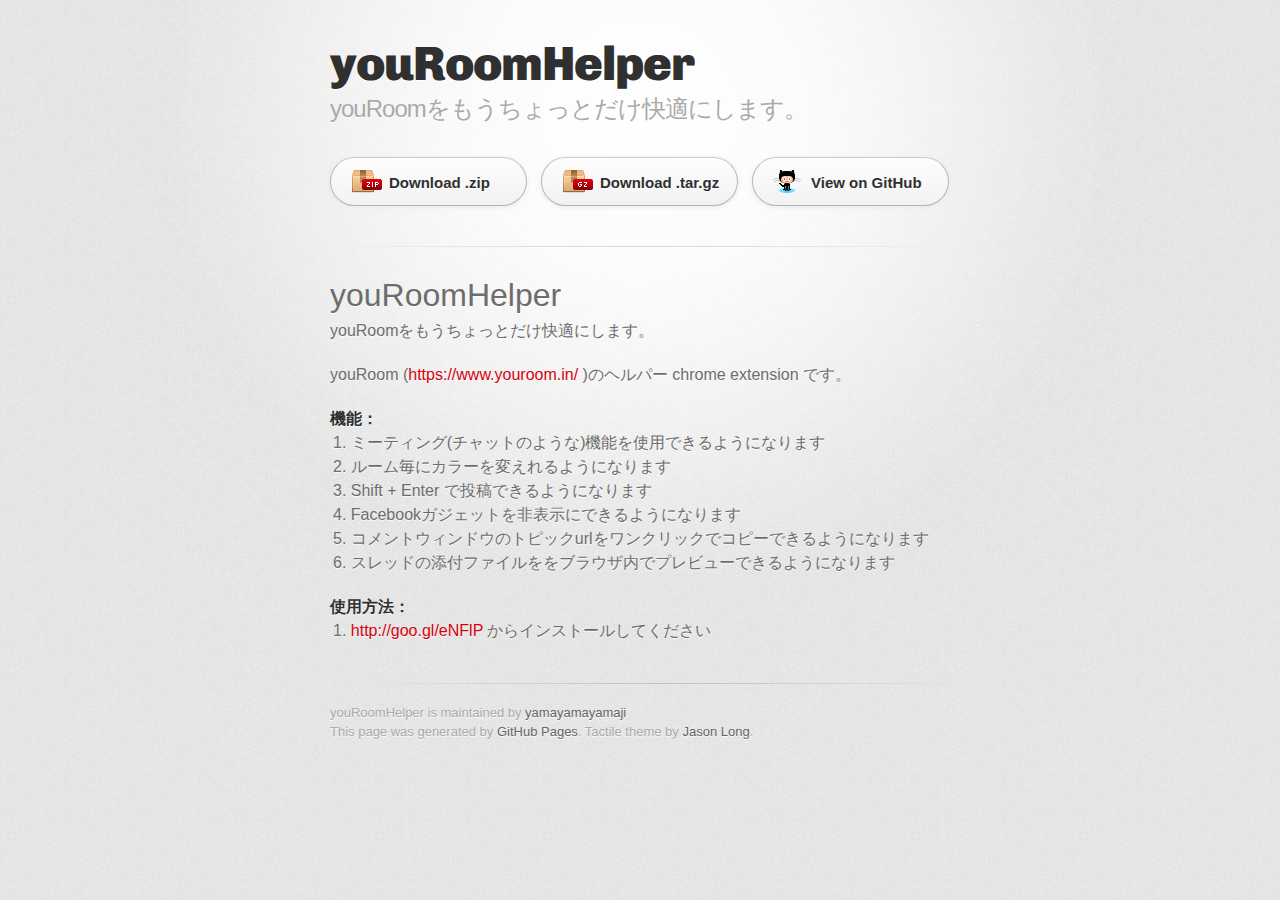
<file: index.html>
<!DOCTYPE html>
<html>
  <head>
    <meta charset='utf-8'>
    <meta http-equiv="X-UA-Compatible" content="chrome=1">
    <link href='https://fonts.googleapis.com/css?family=Chivo:900' rel='stylesheet' type='text/css'>
    <link rel="stylesheet" type="text/css" href="stylesheets/stylesheet.css" media="screen" />
    <link rel="stylesheet" type="text/css" href="stylesheets/pygment_trac.css" media="screen" />
    <link rel="stylesheet" type="text/css" href="stylesheets/print.css" media="print" />
    <!--[if lt IE 9]>
    <script src="//html5shiv.googlecode.com/svn/trunk/html5.js"></script>
    <![endif]-->
    <title>youRoomHelper by yamayamayamaji</title>
  </head>

  <body>
    <div id="container">
      <div class="inner">

        <header>
          <h1>youRoomHelper</h1>
          <h2>youRoomをもうちょっとだけ快適にします。</h2>
        </header>

        <section id="downloads" class="clearfix">
          <a href="https://github.com/yamayamayamaji/youRoomHelper/zipball/master" id="download-zip" class="button"><span>Download .zip</span></a>
          <a href="https://github.com/yamayamayamaji/youRoomHelper/tarball/master" id="download-tar-gz" class="button"><span>Download .tar.gz</span></a>
          <a href="https://github.com/yamayamayamaji/youRoomHelper" id="view-on-github" class="button"><span>View on GitHub</span></a>
        </section>

        <hr>

        <section id="main_content">
          <h1>
<a name="youroomhelper" class="anchor" href="#youroomhelper"><span class="octicon octicon-link"></span></a>youRoomHelper</h1>

<p>youRoomをもうちょっとだけ快適にします。</p>

<p>youRoom (<a href="https://www.youroom.in/">https://www.youroom.in/</a> )のヘルパー chrome extension です。  </p>

<h4>
<a name="%E6%A9%9F%E8%83%BD" class="anchor" href="#%E6%A9%9F%E8%83%BD"><span class="octicon octicon-link"></span></a>機能：</h4>

<ol>
<li>ミーティング(チャットのような)機能を使用できるようになります<br>
</li>
<li>ルーム毎にカラーを変えれるようになります<br>
</li>
<li>Shift + Enter で投稿できるようになります<br>
</li>
<li>Facebookガジェットを非表示にできるようになります<br>
</li>
<li>コメントウィンドウのトピックurlをワンクリックでコピーできるようになります<br>
</li>
<li>スレッドの添付ファイルををブラウザ内でプレビューできるようになります<br>
</li>
</ol><h4>
<a name="%E4%BD%BF%E7%94%A8%E6%96%B9%E6%B3%95" class="anchor" href="#%E4%BD%BF%E7%94%A8%E6%96%B9%E6%B3%95"><span class="octicon octicon-link"></span></a>使用方法：</h4>

<ol>
<li>
<a href="http://goo.gl/eNFlP">http://goo.gl/eNFlP</a> からインストールしてください<br>
</li>
</ol>
        </section>

        <footer>
          youRoomHelper is maintained by <a href="https://github.com/yamayamayamaji">yamayamayamaji</a><br>
          This page was generated by <a href="http://pages.github.com">GitHub Pages</a>. Tactile theme by <a href="https://twitter.com/jasonlong">Jason Long</a>.
        </footer>

                  <script type="text/javascript">
            var gaJsHost = (("https:" == document.location.protocol) ? "https://ssl." : "http://www.");
            document.write(unescape("%3Cscript src='" + gaJsHost + "google-analytics.com/ga.js' type='text/javascript'%3E%3C/script%3E"));
          </script>
          <script type="text/javascript">
            try {
              var pageTracker = _gat._getTracker("UA-31829544-1");
            pageTracker._trackPageview();
            } catch(err) {}
          </script>

      </div>
    </div>
  </body>
</html>
</file>
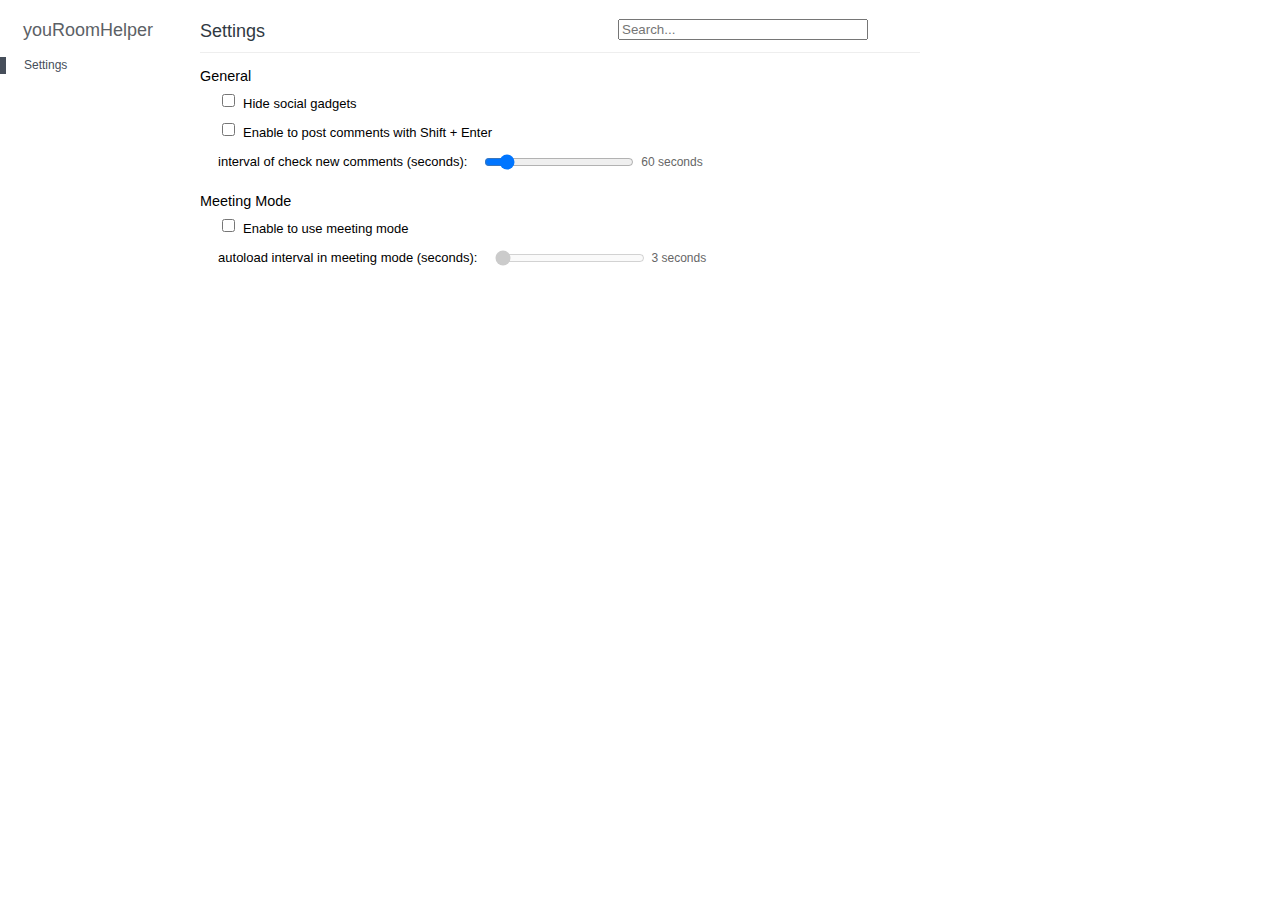
<file: youRoomHelper/fancy-settings/source/index.html>
<!--
// Fancy Settings by Frank Kohlhepp
// Copyright (c) 2011 - 2012 Frank Kohlhepp
// https://github.com/frankkohlhepp/fancy-settings
// License: LGPL v2.1
-->
<!DOCTYPE html>
<html>
    <head>
        <meta charset="utf-8">
        <title id="title"></title>

        <!-- Stylesheets -->
        <link rel="stylesheet" href="lib/default.css">

        <link rel="stylesheet" href="css/main.css">
        <link rel="stylesheet" href="css/setting.css">
        <link rel="stylesheet" href="custom.css">

        <!-- JavaScripts -->
        <script src="lib/mootools-core.js"></script>
        <script src="lib/store.js"></script>
        <script src="lib/version.js"></script>

        <script src="js/classes/tab.js"></script>
        <script src="js/classes/setting.js"></script>
        <script src="js/classes/search.js"></script>
        <script src="js/classes/fancy-settings.js"></script>
        <script src="i18n.js"></script>
        <script src="js/i18n.js"></script>
        <script src="manifest.js"></script>
        <script src="settings.js"></script>
    </head>
    <body class="no-select design-buttons">
        <div id="sidebar">
            <h1 id="name"></h1>
            <div id="tab-container">
                <div id="search-tab" class="tab"></div>
            </div>
        </div>

        <div id="content">
            <input id="search" type="search">
            <div id="search-tab-content" class="tab-content">
                <h2 id="search-label" class="tab-name"></h2>
                <div id="search-settings" class="tab-settings"></div>
            </div>
        </div>
    </body>
</html>
</file>
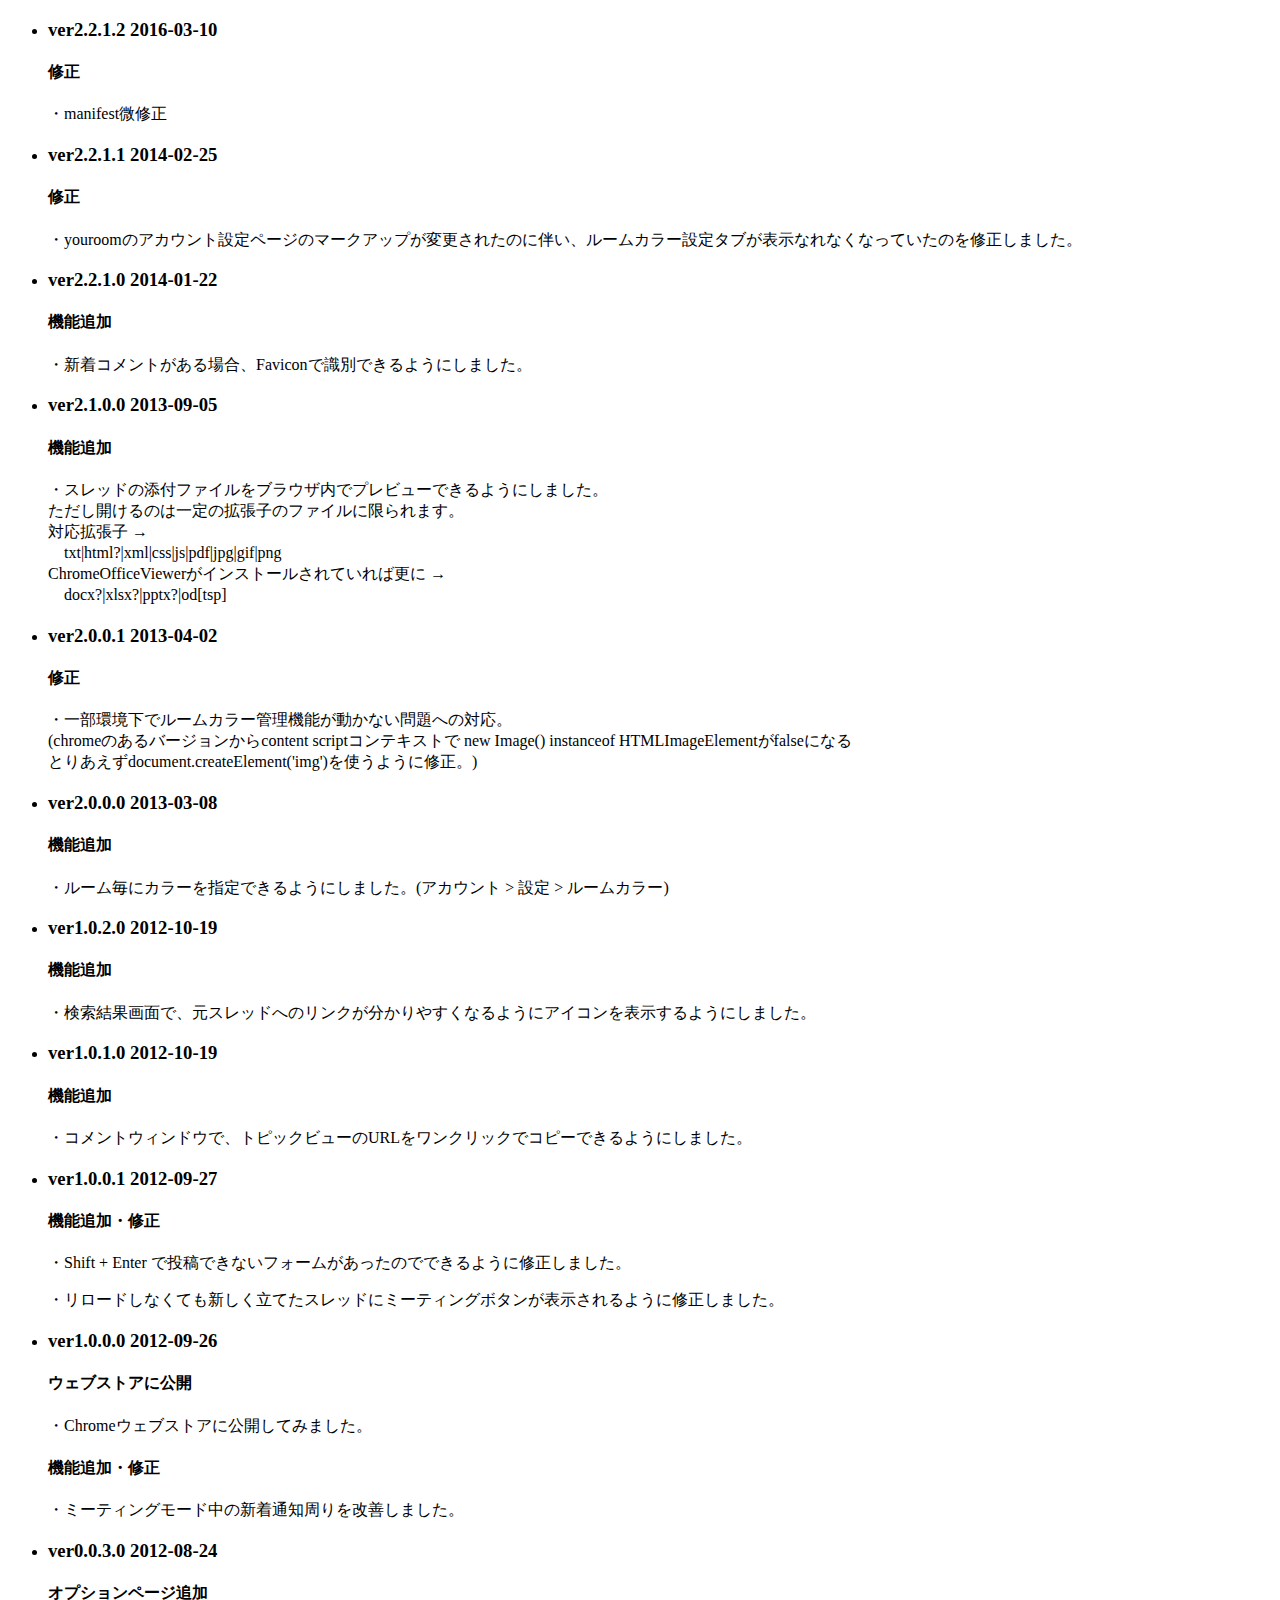
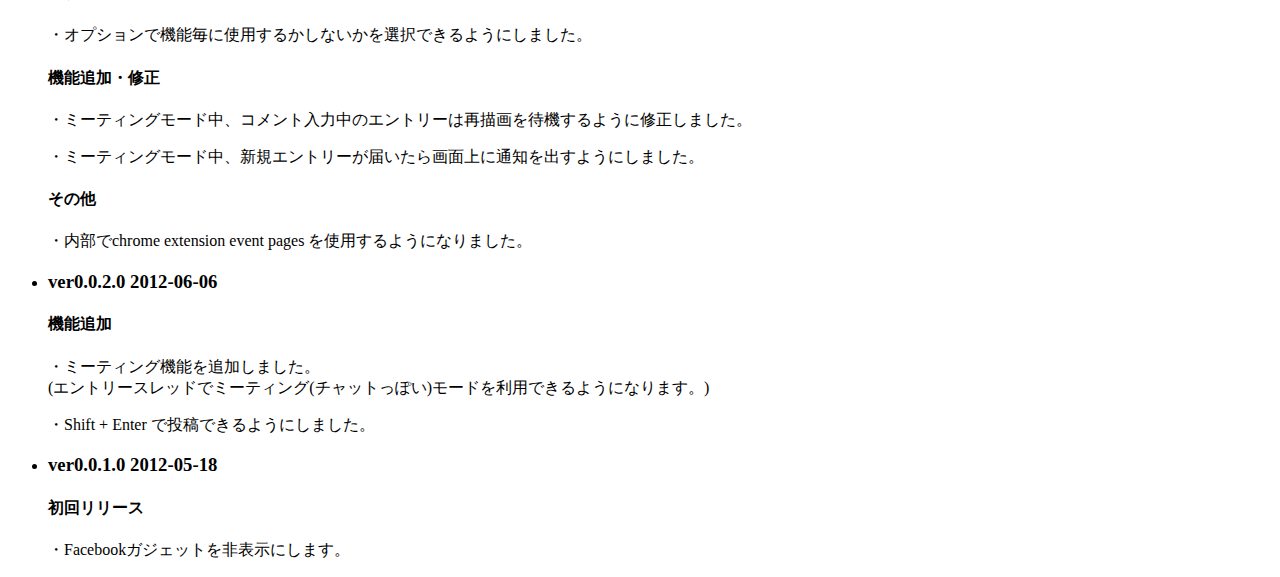
<file: youRoomHelper/release_notes.html>
<!DOCTYPE html>
<html>
<head>
<meta charset='utf-8'>
</head>
<body>
<ul>
  <li><h3>ver2.2.1.2 2016-03-10</h3>
    <h4>修正</h4>
    <p>・manifest微修正
  <li><h3>ver2.2.1.1 2014-02-25</h3>
    <h4>修正</h4>
    <p>・youroomのアカウント設定ページのマークアップが変更されたのに伴い、ルームカラー設定タブが表示なれなくなっていたのを修正しました。
  <li><h3>ver2.2.1.0 2014-01-22</h3>
    <h4>機能追加</h4>
    <p>・新着コメントがある場合、Faviconで識別できるようにしました。
  <li><h3>ver2.1.0.0 2013-09-05</h3>
    <h4>機能追加</h4>
    <p>・スレッドの添付ファイルをブラウザ内でプレビューできるようにしました。<br>
    ただし開けるのは一定の拡張子のファイルに限られます。<br>
    対応拡張子 →<br>
    　txt|html?|xml|css|js|pdf|jpg|gif|png<br>
    ChromeOfficeViewerがインストールされていれば更に →<br>
    　docx?|xlsx?|pptx?|od[tsp]
  <li><h3>ver2.0.0.1 2013-04-02</h3>
    <h4>修正</h4>
    <p>・一部環境下でルームカラー管理機能が動かない問題への対応。<br>
    (chromeのあるバージョンからcontent scriptコンテキストで new Image() instanceof HTMLImageElementがfalseになる<br>
    とりあえずdocument.createElement('img')を使うように修正。)
  <li><h3>ver2.0.0.0 2013-03-08</h3>
    <h4>機能追加</h4>
    <p>・ルーム毎にカラーを指定できるようにしました。(アカウント > 設定 > ルームカラー)
  <li><h3>ver1.0.2.0 2012-10-19</h3>
    <h4>機能追加</h4>
    <p>・検索結果画面で、元スレッドへのリンクが分かりやすくなるようにアイコンを表示するようにしました。
  <li><h3>ver1.0.1.0 2012-10-19</h3>
    <h4>機能追加</h4>
    <p>・コメントウィンドウで、トピックビューのURLをワンクリックでコピーできるようにしました。
  <li><h3>ver1.0.0.1 2012-09-27</h3>
    <h4>機能追加・修正</h4>
    <p>・Shift + Enter で投稿できないフォームがあったのでできるように修正しました。
    <p>・リロードしなくても新しく立てたスレッドにミーティングボタンが表示されるように修正しました。

  <li><h3>ver1.0.0.0 2012-09-26</h3>
    <h4>ウェブストアに公開</h4>
    <p>・Chromeウェブストアに公開してみました。
    <h4>機能追加・修正</h4>
    <p>・ミーティングモード中の新着通知周りを改善しました。

  <li><h3>ver0.0.3.0 2012-08-24</h3>
    <h4>オプションページ追加</h4>
    <p>・オプションで機能毎に使用するかしないかを選択できるようにしました。
    <h4>機能追加・修正</h4>
    <p>・ミーティングモード中、コメント入力中のエントリーは再描画を待機するように修正しました。
    <p>・ミーティングモード中、新規エントリーが届いたら画面上に通知を出すようにしました。
    <h4>その他</h4>
    <p>・内部でchrome extension event pages を使用するようになりました。

  <li><h3>ver0.0.2.0 2012-06-06</h3>
    <h4>機能追加</h4>
    <p>・ミーティング機能を追加しました。<br>
    (エントリースレッドでミーティング(チャットっぽい)モードを利用できるようになります。)
    <p>・Shift + Enter で投稿できるようにしました。

  <li><h3>ver0.0.1.0 2012-05-18</h3>
    <h4>初回リリース</h4>
    <p>・Facebookガジェットを非表示にします。
</ul>
</body>
</html>
</file>
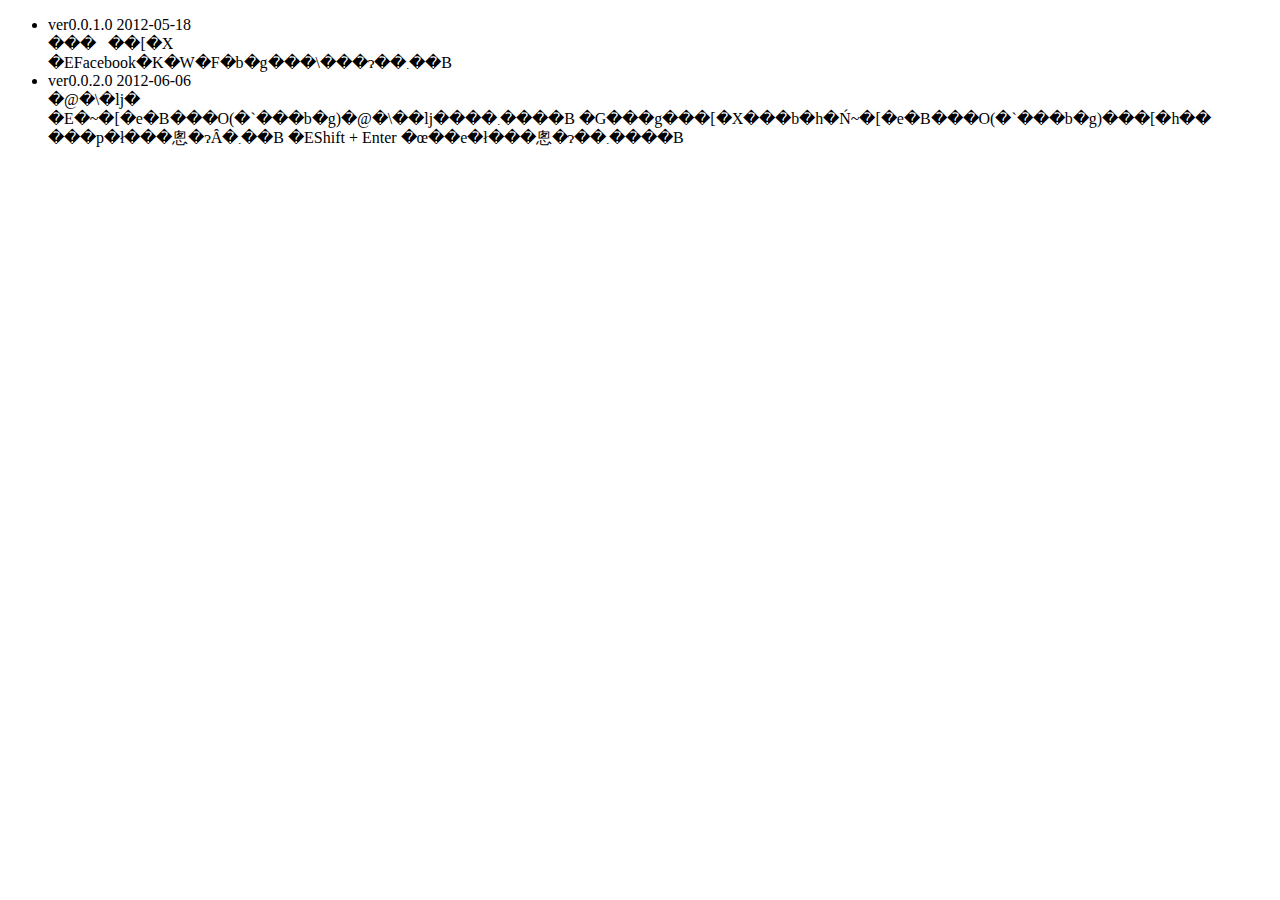
<file: youRoomHelper/updates.html>
<!DOCTYPE html>
<html>
<body>
<ul>
  <li>ver0.0.1.0 2012-05-18<br>
    ���񃊃��[�X<br>
    �EFacebook�K�W�F�b�g���\���ɂ��܂��B
  <li>ver0.0.2.0 2012-06-06<br>
    �@�\�ǉ�<br>
    �E�~�[�e�B���O(�`���b�g)�@�\��ǉ����܂����B
    �G���g���[�X���b�h�Ń~�[�e�B���O(�`���b�g)���[�h��<br>
    ���p�ł���悤�ɂȂ�܂��B
    �EShift + Enter �œ��e�ł���悤�ɂ��܂����B
</ul>
</body>
</html>
</file>
<file: stylesheets/pygment_trac.css>
.highlight  { background: #ffffff; }
.highlight .c { color: #999988; font-style: italic } /* Comment */
.highlight .err { color: #a61717; background-color: #e3d2d2 } /* Error */
.highlight .k { font-weight: bold } /* Keyword */
.highlight .o { font-weight: bold } /* Operator */
.highlight .cm { color: #999988; font-style: italic } /* Comment.Multiline */
.highlight .cp { color: #999999; font-weight: bold } /* Comment.Preproc */
.highlight .c1 { color: #999988; font-style: italic } /* Comment.Single */
.highlight .cs { color: #999999; font-weight: bold; font-style: italic } /* Comment.Special */
.highlight .gd { color: #000000; background-color: #ffdddd } /* Generic.Deleted */
.highlight .gd .x { color: #000000; background-color: #ffaaaa } /* Generic.Deleted.Specific */
.highlight .ge { font-style: italic } /* Generic.Emph */
.highlight .gr { color: #aa0000 } /* Generic.Error */
.highlight .gh { color: #999999 } /* Generic.Heading */
.highlight .gi { color: #000000; background-color: #ddffdd } /* Generic.Inserted */
.highlight .gi .x { color: #000000; background-color: #aaffaa } /* Generic.Inserted.Specific */
.highlight .go { color: #888888 } /* Generic.Output */
.highlight .gp { color: #555555 } /* Generic.Prompt */
.highlight .gs { font-weight: bold } /* Generic.Strong */
.highlight .gu { color: #800080; font-weight: bold; } /* Generic.Subheading */
.highlight .gt { color: #aa0000 } /* Generic.Traceback */
.highlight .kc { font-weight: bold } /* Keyword.Constant */
.highlight .kd { font-weight: bold } /* Keyword.Declaration */
.highlight .kn { font-weight: bold } /* Keyword.Namespace */
.highlight .kp { font-weight: bold } /* Keyword.Pseudo */
.highlight .kr { font-weight: bold } /* Keyword.Reserved */
.highlight .kt { color: #445588; font-weight: bold } /* Keyword.Type */
.highlight .m { color: #009999 } /* Literal.Number */
.highlight .s { color: #d14 } /* Literal.String */
.highlight .na { color: #008080 } /* Name.Attribute */
.highlight .nb { color: #0086B3 } /* Name.Builtin */
.highlight .nc { color: #445588; font-weight: bold } /* Name.Class */
.highlight .no { color: #008080 } /* Name.Constant */
.highlight .ni { color: #800080 } /* Name.Entity */
.highlight .ne { color: #990000; font-weight: bold } /* Name.Exception */
.highlight .nf { color: #990000; font-weight: bold } /* Name.Function */
.highlight .nn { color: #555555 } /* Name.Namespace */
.highlight .nt { color: #000080 } /* Name.Tag */
.highlight .nv { color: #008080 } /* Name.Variable */
.highlight .ow { font-weight: bold } /* Operator.Word */
.highlight .w { color: #bbbbbb } /* Text.Whitespace */
.highlight .mf { color: #009999 } /* Literal.Number.Float */
.highlight .mh { color: #009999 } /* Literal.Number.Hex */
.highlight .mi { color: #009999 } /* Literal.Number.Integer */
.highlight .mo { color: #009999 } /* Literal.Number.Oct */
.highlight .sb { color: #d14 } /* Literal.String.Backtick */
.highlight .sc { color: #d14 } /* Literal.String.Char */
.highlight .sd { color: #d14 } /* Literal.String.Doc */
.highlight .s2 { color: #d14 } /* Literal.String.Double */
.highlight .se { color: #d14 } /* Literal.String.Escape */
.highlight .sh { color: #d14 } /* Literal.String.Heredoc */
.highlight .si { color: #d14 } /* Literal.String.Interpol */
.highlight .sx { color: #d14 } /* Literal.String.Other */
.highlight .sr { color: #009926 } /* Literal.String.Regex */
.highlight .s1 { color: #d14 } /* Literal.String.Single */
.highlight .ss { color: #990073 } /* Literal.String.Symbol */
.highlight .bp { color: #999999 } /* Name.Builtin.Pseudo */
.highlight .vc { color: #008080 } /* Name.Variable.Class */
.highlight .vg { color: #008080 } /* Name.Variable.Global */
.highlight .vi { color: #008080 } /* Name.Variable.Instance */
.highlight .il { color: #009999 } /* Literal.Number.Integer.Long */

.type-csharp .highlight .k { color: #0000FF }
.type-csharp .highlight .kt { color: #0000FF }
.type-csharp .highlight .nf { color: #000000; font-weight: normal }
.type-csharp .highlight .nc { color: #2B91AF }
.type-csharp .highlight .nn { color: #000000 }
.type-csharp .highlight .s { color: #A31515 }
.type-csharp .highlight .sc { color: #A31515 }
</file>
<file: stylesheets/print.css>
html, body, div, span, applet, object, iframe,
h1, h2, h3, h4, h5, h6, p, blockquote, pre,
a, abbr, acronym, address, big, cite, code,
del, dfn, em, img, ins, kbd, q, s, samp,
small, strike, strong, sub, sup, tt, var,
b, u, i, center,
dl, dt, dd, ol, ul, li,
fieldset, form, label, legend,
table, caption, tbody, tfoot, thead, tr, th, td,
article, aside, canvas, details, embed, 
figure, figcaption, footer, header, hgroup, 
menu, nav, output, ruby, section, summary,
time, mark, audio, video {
  margin: 0;
  padding: 0;
  border: 0;
  font-size: 100%;
  font: inherit;
  vertical-align: baseline;
}
/* HTML5 display-role reset for older browsers */
article, aside, details, figcaption, figure, 
footer, header, hgroup, menu, nav, section {
  display: block;
}
body {
  line-height: 1;
}
ol, ul {
  list-style: none;
}
blockquote, q {
  quotes: none;
}
blockquote:before, blockquote:after,
q:before, q:after {
  content: '';
  content: none;
}
table {
  border-collapse: collapse;
  border-spacing: 0;
}
body {
  font-size: 13px;
  line-height: 1.5; 
  font-family: 'Helvetica Neue', Helvetica, Arial, serif;
  color: #000;
}

a {
  color: #d5000d;
  font-weight: bold;
}

header {
  padding-top: 35px;
  padding-bottom: 10px;
}

header h1 {
  font-weight: bold;
  letter-spacing: -1px;
  font-size: 48px;
  color: #303030;
  line-height: 1.2;
}

header h2 {
  letter-spacing: -1px;
  font-size: 24px;
  color: #aaa;
  font-weight: normal;
  line-height: 1.3;
}
#downloads {
  display: none;
}
#main_content {
  padding-top: 20px;
}

code, pre {
  font-family: Monaco, "Bitstream Vera Sans Mono", "Lucida Console", Terminal;
  color: #222;
  margin-bottom: 30px;
  font-size: 12px;
}

code {
  padding: 0 3px;
}

pre {
  border: solid 1px #ddd;
  padding: 20px;
  overflow: auto;
}
pre code {
  padding: 0;
}

ul, ol, dl {
  margin-bottom: 20px;
}


/* COMMON STYLES */

table {
  width: 100%;
  border: 1px solid #ebebeb;
}

th {
  font-weight: 500;
}

td {
  border: 1px solid #ebebeb;
  text-align: center; 
  font-weight: 300;
}

form {
  background: #f2f2f2;
  padding: 20px;
  
}


/* GENERAL ELEMENT TYPE STYLES */

h1 {
  font-size: 2.8em;
} 

h2 {
  font-size: 22px;
  font-weight: bold;
  color: #303030;
  margin-bottom: 8px;
} 

h3 {
  color: #d5000d;
  font-size: 18px;
  font-weight: bold;
  margin-bottom: 8px;
} 
 
h4 {
  font-size: 16px;
  color: #303030;
  font-weight: bold;
} 

h5 {
  font-size: 1em;
  color: #303030;
} 

h6 {
  font-size: .8em;
  color: #303030;
} 

p {
  font-weight: 300;
  margin-bottom: 20px;
}
 
a {
  text-decoration: none;
}

p a {
  font-weight: 400;
}

blockquote {
  font-size: 1.6em;
  border-left: 10px solid #e9e9e9;
  margin-bottom: 20px;
  padding: 0 0 0 30px;
}

ul li {
  list-style: disc inside;
  padding-left: 20px;
}

ol li {
  list-style: decimal inside;
  padding-left: 3px;
}

dl dd {
  font-style: italic;
  font-weight: 100;
}

footer {
  margin-top: 40px;
  padding-top: 20px;
  padding-bottom: 30px;
  font-size: 13px;
  color: #aaa;
}

footer a {
  color: #666;
}

/* MISC */
.clearfix:after {
  clear: both;
  content: '.';
  display: block;
  visibility: hidden;
  height: 0;
}

.clearfix {display: inline-block;}
* html .clearfix {height: 1%;}
.clearfix {display: block;}
</file>
<file: youRoomHelper/fancy-settings/source/lib/default.css>
/*
// default.css by Frank Kohlhepp
// Copyright (c) 2007 - 2011 blueprintcss.org
// Copyright (c) 2011 - 2012 Frank Kohlhepp
// https://github.com/frankkohlhepp/default-css
// License: MIT-license
*/
*{-webkit-box-sizing:border-box;-moz-box-sizing:border-box;-o-box-sizing:border-box;-ms-box-sizing:border-box;box-sizing:border-box;word-wrap:break-word;word-break:break-word}html{margin:0;padding:0;border:0}body,div,span,object,iframe,h1,h2,h3,h4,h5,h6,p,blockquote,pre,a,abbr,acronym,address,code,del,dfn,em,img,q,dl,dt,dd,ol,ul,li,fieldset,form,label,legend,table,caption,tbody,tfoot,thead,tr,th,td,article,aside,dialog,figure,footer,header,hgroup,nav,section{margin:0;padding:0;border:0;font-size:100%;font:inherit;vertical-align:baseline}article,aside,details,figcaption,figure,dialog,footer,header,hgroup,menu,nav,section{display:block}body{background:#fff;line-height:1.5}table{border-collapse:separate;border-spacing:0}caption,th,td{text-align:left;font-weight:normal;float:none!important}table,th,td{vertical-align:middle}blockquote:before,blockquote:after,q:before,q:after{content:""}blockquote,q{quotes:"" ""}img{-ms-interpolation-mode:bicubic}a img{border:0}:focus{outline:0}html{font-size:100.01%}body{background:#fff;font-family:"Helvetica Neue",Arial,Helvetica,sans-serif;font-size:75%;color:#222}h1,h2,h3,h4,h5,h6{font-weight:normal;color:#111}h1{margin-bottom:.5em;font-size:3em;line-height:1}h2{margin-bottom:.75em;font-size:2em}h3{margin-bottom:1em;font-size:1.5em;line-height:1}h4{margin-bottom:1.25em;font-size:1.2em;line-height:1.25}h5{margin-bottom:1.5em;font-size:1em;font-weight:bold}h6{font-size:1em;font-weight:bold}h1 img,h2 img,h3 img,h4 img,h5 img,h6 img{margin:0}p{margin:0 0 1.5em}.left{float:left!important}p .left{margin:1.5em 1.5em 1.5em 0;padding:0}.right{float:right!important}p .right{margin:1.5em 0 1.5em 1.5em;padding:0}a{text-decoration:none;color:#3264c8}a:hover,a:focus,a:active{text-decoration:underline}blockquote{margin:1.5em;font-style:italic;color:#666}strong,dfn{font-weight:bold}em,dfn{font-style:italic}sup,sub{line-height:0}abbr,acronym{border-bottom:1px dotted #666}address{margin:0 0 1.5em;font-style:italic}del{color:#666}pre{white-space:pre}code,tt,pre.art{font:1em "Andale Mono","Lucida Console",monospace;line-height:1.5}li ul,li ol{margin:0}ul,ol{margin:0 1.5em 1.5em 0;padding-left:1.5em}ul{list-style-type:disc}ol{list-style-type:decimal}dl{margin:0 0 1.5em 0}dl dt{font-weight:bold}dd{margin-left:1.5em}table{margin-bottom:1.4em}th{font-weight:bold}th,td,caption{padding:4px 10px 4px 5px}.small{margin-bottom:1.875em;font-size:.8em;line-height:1.875em}.large{margin-bottom:1.25em;font-size:1.2em;line-height:2.5em}.show{display:block!important}.show-inline{display:inline-block!important}.hide{display:none}.quiet{color:#666}.loud{color:#000}.highlight{background:#ff0}.added{background:#060;color:#fff}.removed{background:#900;color:#fff}.first{margin-left:0;padding-left:0}.last{margin-right:0;padding-right:0}.top{margin-top:0;padding-top:0}.bottom{margin-bottom:0;padding-bottom:0}.no-select{cursor:default}.select{cursor:auto}fieldset{margin:0 0 1.5em 0;padding:0 1.4em 1.4em 1.4em;border:1px solid #ccc}legend{margin-top:-0.2em;margin-bottom:1em;font-size:1.2em;font-weight:bold}fieldset,#IE8#HACK{padding-top:1.4em}legend,#IE8#HACK{margin-top:0;margin-bottom:0}input[type=color],input[type=date],input[type=datetime],input[type=datetime-local],input[type=email],input[type=month],input[type=number],input[type=password],input[type=tel],input[type=text],input[type=time],input[type=url],input[type=week],textarea{background:#fff;border:1px solid #bebebe;width:200px;margin:.5em 0;padding:4px;color:#000;-webkit-transition:none .25s ease;-moz-transition:none .25s ease;-o-transition:none .25s ease;-ms-transition:none .25s ease;transition:none .25s ease;-webkit-transition-property:border-color,box-shadow;-moz-transition-property:border-color,box-shadow;-o-transition-property:border-color,box-shadow;-ms-transition-property:border-color,box-shadow;transition-property:border-color,box-shadow}textarea{width:400px;height:130px;padding:5px;overflow:auto}input[type=color]:focus,input[type=date]:focus,input[type=datetime]:focus,input[type=datetime-local]:focus,input[type=email]:focus,input[type=month]:focus,input[type=number]:focus,input[type=password]:focus,input[type=tel]:focus,input[type=text]:focus,input[type=time]:focus,input[type=url]:focus,input[type=week]:focus,textarea:focus{border-color:#a0a0a0!important;box-shadow:0 0 3px rgba(0,0,0,0.6)!important}input[type=color][disabled],input[type=date][disabled],input[type=datetime][disabled],input[type=datetime-local][disabled],input[type=email][disabled],input[type=month][disabled],input[type=number][disabled],input[type=password][disabled],input[type=tel][disabled],input[type=text][disabled],input[type=time][disabled],input[type=url][disabled],input[type=week][disabled],textarea[disabled]{background-color:#f0f0f0!important;border-color:#c8c8c8!important;color:#646464!important}form.inline{line-height:3}form.inline p{margin-bottom:0}input.error,input.alert,input.notice,input.success,input.info,textarea.error,textarea.alert,textarea.notice,textarea.success,textarea.info{margin:.5em 0!important;padding:4px!important;border-width:1px!important}textarea.error,textarea.alert,textarea.notice,textarea.success,textarea.info{padding:5px!important}.error,.alert,.notice,.success,.info{margin-bottom:1em;padding:.8em;border:2px solid #ddd}.error,.alert{background:#fbe3e4!important;border-color:#fbc2c4!important;color:#8a1f11!important}.notice{background:#fff6bf!important;border-color:#ffd324!important;color:#514721!important}.success{background:#e6efc2!important;border-color:#c6d880!important;color:#264409!important}.info{background:#d5edf8!important;border-color:#92cae4!important;color:#205791!important}.error a,.alert a{color:#8a1f11!important}.notice a{color:#514721!important}.success a{color:#264409!important}.info a{color:#205791!important}.container{width:950px;margin:0 auto}.showgrid{background:url([data-uri])}.column,.span-1,.span-2,.span-3,.span-4,.span-5,.span-6,.span-7,.span-8,.span-9,.span-10,.span-11,.span-12,.span-13,.span-14,.span-15,.span-16,.span-17,.span-18,.span-19,.span-20,.span-21,.span-22,.span-23,.span-24{margin-right:10px;float:left}.last{margin-right:0}.span-1{width:30px}.span-2{width:70px}.span-3{width:110px}.span-4{width:150px}.span-5{width:190px}.span-6{width:230px}.span-7{width:270px}.span-8{width:310px}.span-9{width:350px}.span-10{width:390px}.span-11{width:430px}.span-12{width:470px}.span-13{width:510px}.span-14{width:550px}.span-15{width:590px}.span-16{width:630px}.span-17{width:670px}.span-18{width:710px}.span-19{width:750px}.span-20{width:790px}.span-21{width:830px}.span-22{width:870px}.span-23{width:910px}.span-24{width:950px;margin-right:0}input.span-1,textarea.span-1,input.span-2,textarea.span-2,input.span-3,textarea.span-3,input.span-4,textarea.span-4,input.span-5,textarea.span-5,input.span-6,textarea.span-6,input.span-7,textarea.span-7,input.span-8,textarea.span-8,input.span-9,textarea.span-9,input.span-10,textarea.span-10,input.span-11,textarea.span-11,input.span-12,textarea.span-12,input.span-13,textarea.span-13,input.span-14,textarea.span-14,input.span-15,textarea.span-15,input.span-16,textarea.span-16,input.span-17,textarea.span-17,input.span-18,textarea.span-18,input.span-19,textarea.span-19,input.span-20,textarea.span-20,input.span-21,textarea.span-21,input.span-22,textarea.span-22,input.span-23,textarea.span-23,input.span-24,textarea.span-24{padding-left:5px;padding-right:5px;border-left-width:1px;border-right-width:1px}input.span-1,textarea.span-1{width:18px}input.span-2,textarea.span-2{width:58px}input.span-3,textarea.span-3{width:98px}input.span-4,textarea.span-4{width:138px}input.span-5,textarea.span-5{width:178px}input.span-6,textarea.span-6{width:218px}input.span-7,textarea.span-7{width:258px}input.span-8,textarea.span-8{width:298px}input.span-9,textarea.span-9{width:338px}input.span-10,textarea.span-10{width:378px}input.span-11,textarea.span-11{width:418px}input.span-12,textarea.span-12{width:458px}input.span-13,textarea.span-13{width:498px}input.span-14,textarea.span-14{width:538px}input.span-15,textarea.span-15{width:578px}input.span-16,textarea.span-16{width:618px}input.span-17,textarea.span-17{width:658px}input.span-18,textarea.span-18{width:698px}input.span-19,textarea.span-19{width:738px}input.span-20,textarea.span-20{width:778px}input.span-21,textarea.span-21{width:818px}input.span-22,textarea.span-22{width:858px}input.span-23,textarea.span-23{width:898px}input.span-24,textarea.span-24{width:938px}.append-1{padding-right:40px}.append-2{padding-right:80px}.append-3{padding-right:120px}.append-4{padding-right:160px}.append-5{padding-right:200px}.append-6{padding-right:240px}.append-7{padding-right:280px}.append-8{padding-right:320px}.append-9{padding-right:360px}.append-10{padding-right:400px}.append-11{padding-right:440px}.append-12{padding-right:480px}.append-13{padding-right:520px}.append-14{padding-right:560px}.append-15{padding-right:600px}.append-16{padding-right:640px}.append-17{padding-right:680px}.append-18{padding-right:720px}.append-19{padding-right:760px}.append-20{padding-right:800px}.append-21{padding-right:840px}.append-22{padding-right:880px}.append-23{padding-right:920px}.prepend-1{padding-left:40px}.prepend-2{padding-left:80px}.prepend-3{padding-left:120px}.prepend-4{padding-left:160px}.prepend-5{padding-left:200px}.prepend-6{padding-left:240px}.prepend-7{padding-left:280px}.prepend-8{padding-left:320px}.prepend-9{padding-left:360px}.prepend-10{padding-left:400px}.prepend-11{padding-left:440px}.prepend-12{padding-left:480px}.prepend-13{padding-left:520px}.prepend-14{padding-left:560px}.prepend-15{padding-left:600px}.prepend-16{padding-left:640px}.prepend-17{padding-left:680px}.prepend-18{padding-left:720px}.prepend-19{padding-left:760px}.prepend-20{padding-left:800px}.prepend-21{padding-left:840px}.prepend-22{padding-left:880px}.prepend-23{padding-left:920px}.border{margin-right:5px;padding-right:4px;border-right:1px solid #ddd}.colborder{margin-right:25px;padding-right:24px;border-right:1px solid #ddd}.pull-1{margin-left:-40px}.pull-2{margin-left:-80px}.pull-3{margin-left:-120px}.pull-4{margin-left:-160px}.pull-5{margin-left:-200px}.pull-6{margin-left:-240px}.pull-7{margin-left:-280px}.pull-8{margin-left:-320px}.pull-9{margin-left:-360px}.pull-10{margin-left:-400px}.pull-11{margin-left:-440px}.pull-12{margin-left:-480px}.pull-13{margin-left:-520px}.pull-14{margin-left:-560px}.pull-15{margin-left:-600px}.pull-16{margin-left:-640px}.pull-17{margin-left:-680px}.pull-18{margin-left:-720px}.pull-19{margin-left:-760px}.pull-20{margin-left:-800px}.pull-21{margin-left:-840px}.pull-22{margin-left:-880px}.pull-23{margin-left:-920px}.pull-24{margin-left:-960px}.pull-1,.pull-2,.pull-3,.pull-4,.pull-5,.pull-6,.pull-7,.pull-8,.pull-9,.pull-10,.pull-11,.pull-12,.pull-13,.pull-14,.pull-15,.pull-16,.pull-17,.pull-18,.pull-19,.pull-20,.pull-21,.pull-22,.pull-23,.pull-24{float:left;position:relative}.push-1{margin:0 -40px 1.5em 40px}.push-2{margin:0 -80px 1.5em 80px}.push-3{margin:0 -120px 1.5em 120px}.push-4{margin:0 -160px 1.5em 160px}.push-5{margin:0 -200px 1.5em 200px}.push-6{margin:0 -240px 1.5em 240px}.push-7{margin:0 -280px 1.5em 280px}.push-8{margin:0 -320px 1.5em 320px}.push-9{margin:0 -360px 1.5em 360px}.push-10{margin:0 -400px 1.5em 400px}.push-11{margin:0 -440px 1.5em 440px}.push-12{margin:0 -480px 1.5em 480px}.push-13{margin:0 -520px 1.5em 520px}.push-14{margin:0 -560px 1.5em 560px}.push-15{margin:0 -600px 1.5em 600px}.push-16{margin:0 -640px 1.5em 640px}.push-17{margin:0 -680px 1.5em 680px}.push-18{margin:0 -720px 1.5em 720px}.push-19{margin:0 -760px 1.5em 760px}.push-20{margin:0 -800px 1.5em 800px}.push-21{margin:0 -840px 1.5em 840px}.push-22{margin:0 -880px 1.5em 880px}.push-23{margin:0 -920px 1.5em 920px}.push-24{margin:0 -960px 1.5em 960px}.push-1,.push-2,.push-3,.push-4,.push-5,.push-6,.push-7,.push-8,.push-9,.push-10,.push-11,.push-12,.push-13,.push-14,.push-15,.push-16,.push-17,.push-18,.push-19,.push-20,.push-21,.push-22,.push-23,.push-24{float:left;position:relative}div.prepend-top,.prepend-top{margin-top:1.5em}div.append-bottom,.append-bottom{margin-bottom:1.5em}.box{background:#e5ecf9;margin-bottom:1.5em;padding:1.5em}hr{background:#ddd;margin:0 0 17px;border:0;width:100%;height:1px;color:#ddd;float:none;clear:both}hr.space{background:#fff;color:#fff;visibility:hidden}.clearfix:after,.container:after{height:0;clear:both;content:"\0020";display:block;visibility:hidden;overflow:hidden}.clearfix,.container{display:block}.clear{clear:both}.fancy{text-shadow:#fff 0 1px 0}.fancy-black{text-shadow:#000 0 1px 0}.fancy-top{text-shadow:#fff 0 -1px 0}.fancy-top-black{text-shadow:#000 0 -1px 0}.thin{font-family:"Helvetica Neue",Helvetica,Arial;font-weight:100}.button,button.design-buttons,.design-buttons button,input[type=button].design-buttons,.design-buttons input[type=button],input[type=reset].design-buttons,.design-buttons input[type=reset],input[type=submit].design-buttons,.design-buttons input[type=submit]{background-color:#f5f5f5;background-image:-webkit-gradient(linear,left top,left bottom,color-stop(0%,#fafafa),color-stop(100%,#d7d7d7));background-image:-webkit-linear-gradient(top,#fafafa 0,#d7d7d7 100%);background-image:-moz-linear-gradient(top,#fafafa 0,#d7d7d7 100%);background-image:-o-linear-gradient(top,#fafafa 0,#d7d7d7 100%);background-image:-ms-linear-gradient(top,#fafafa 0,#d7d7d7 100%);filter:progid:DXImageTransform.Microsoft.gradient(startColorstr = "#fafafa",endColorstr = "#d7d7d7",GradientType = 0);background-image:linear-gradient(top,#fafafa 0,#d7d7d7 100%);padding:2px 10px;border:1px solid #b9b9b9;border-radius:3px;text-shadow:#fafafa 0 1px 0;font-family:Arial;font-size:12px;font-weight:bold;color:#505050;line-height:17px;display:inline-block;box-shadow:0 1px 3px rgba(0,0,0,0.1);cursor:pointer;-webkit-user-select:none;-moz-user-select:none;-o-user-select:none;-ms-user-select:none;user-select:none}.button:active,button:active.design-buttons,.design-buttons button:active,input[type=button]:active.design-buttons,.design-buttons input[type=button]:active,input[type=reset]:active.design-buttons,.design-buttons input[type=reset]:active,input[type=submit]:active.design-buttons,.design-buttons input[type=submit]:active{border-color:#aaa;text-shadow:#f5f5f5 0 1px 0;color:#414141;box-shadow:inset 0 1px 3px rgba(0,0,0,0.2)}.button[disabled],button[disabled].design-buttons,.design-buttons button[disabled],input[type=button][disabled].design-buttons,.design-buttons input[type=button][disabled],input[type=reset][disabled].design-buttons,.design-buttons input[type=reset][disabled],input[type=submit][disabled].design-buttons,.design-buttons input[type=submit][disabled]{background-color:#fff;background-image:-webkit-gradient(linear,left top,left bottom,color-stop(0%,#e6e6e6),color-stop(100%,#c3c3c3));background-image:-webkit-linear-gradient(top,#e6e6e6 0,#c3c3c3 100%);background-image:-moz-linear-gradient(top,#e6e6e6 0,#c3c3c3 100%);background-image:-o-linear-gradient(top,#e6e6e6 0,#c3c3c3 100%);background-image:-ms-linear-gradient(top,#e6e6e6 0,#c3c3c3 100%);filter:progid:DXImageTransform.Microsoft.gradient(startColorstr = "#e6e6e6",endColorstr = "#c3c3c3",GradientType = 0);background-image:linear-gradient(top,#e6e6e6 0,#c3c3c3 100%);border-color:#bebebe;text-shadow:#e6e6e6 0 1px 0;color:#828282;box-shadow:0 1px 3px rgba(0,0,0,0.1);cursor:default}a.button:hover,a.button:focus,a.button:active{text-decoration:none}table.zebra-table,.zebra-tables table{background-color:#fff;border-radius:2px;color:#222}table.zebra-table>thead>tr>th,table.zebra-table>tfoot>tr>th,.zebra-tables thead>tr>th,.zebra-tables tfoot>tr>th{background-color:#bebebe;text-shadow:#dcdcdc 0 1px 0;font-family:Arial;font-size:13px;font-weight:bold;color:#323232}table.zebra-table>thead>tr>th:first-child,.zebra-tables thead>tr>th:first-child{border-top-left-radius:2px}table.zebra-table>thead>tr>th:last-child,.zebra-tables thead>tr>th:last-child{border-top-right-radius:2px}table.zebra-table>tfoot>tr>th:first-child,.zebra-tables tfoot>tr>th:first-child{border-bottom-left-radius:2px}table.zebra-table>tfoot>tr>th:last-child,.zebra-tables tfoot>tr>th:last-child{border-bottom-right-radius:2px}table.zebra-table>tbody>tr:nth-child(even)>td,table.zebra-table>tbody>tr.even>td,.zebra-tables tbody>tr:nth-child(even)>td,.zebra-tables tbody>tr.even>td{background-color:#e6e6e6}table.zebra-table>caption,.zebra-tables caption{background-color:#aaa;text-shadow:#d2d2d2 0 1px 0;font-family:Arial;font-size:13px;font-weight:bold;color:#282828}table.highlights>tbody>tr>td,table.highlights>tbody>tr>td a,.table-highlights tbody>tr>td,.table-highlights tbody>tr>td a{-webkit-transition:none .1s ease;-moz-transition:none .1s ease;-o-transition:none .1s ease;-ms-transition:none .1s ease;transition:none .1s ease;-webkit-transition-property:background-color,color,text-decoration;-moz-transition-property:background-color,color,text-decoration;-o-transition-property:background-color,color,text-decoration;-ms-transition-property:background-color,color,text-decoration;transition-property:background-color,color,text-decoration}table.highlights>tbody>tr:hover>td,.table-highlights tbody>tr:hover>td{background-color:#ff6464!important;color:#fff}table.highlights>tbody>tr:hover>td a,.table-highlights tbody>tr:hover>td a{text-decoration:underline;color:#fff}
</file>
<file: youRoomHelper/fancy-settings/source/css/main.css>
/*
// Fancy Settings by Frank Kohlhepp
// Copyright (c) 2011 - 2012 Frank Kohlhepp
// https://github.com/frankkohlhepp/fancy-settings
// License: LGPL v2.1
*/
html, body {
    height: 100%;
}

body {
    font-family: "Lucida Grande", sans-serif;
    line-height: 1.8;
    color: black;
}

#sidebar {
    float: left;
    height: 100%;
    overflow-y: auto;
    overflow-x: hidden;
}

#name {
    margin: 21px 27px 12px 23px;
    font-size: 1.5em;
    color: #5c6166;
    -webkit-transition: margin-bottom 0.1s ease;
    -moz-transition: margin-bottom 0.1s ease;
    -o-transition: margin-bottom 0.1s ease;
    -ms-transition: margin-bottom 0.1s ease;
    transition: margin-bottom 0.1s ease;
}

html.searching #name {
    margin-bottom: 18px;
}

#tab-container {
    margin-bottom: 20px;
}

#tab-container .tab {
    margin: 5px 0;
    padding: 0 27px 0 24px;
    line-height: 17px;
    color: #999999;
    cursor: pointer;
}

#tab-container .tab:hover,
html.searching #tab-container .tab.active:hover {
    color: #777777;
}

html.searching #search-tab,
html.searching #search-tab:hover {
    color: #464e5a;
}

#tab-container .tab.active, html.searching #search-tab {
    border-left: 6px solid #464e5A;
    padding-left: 18px;
    color: #464e5a;
}

html.searching #tab-container .tab.active {
    border-left: none;
    padding-left: 24px;
    color: #999999;
}

#content {
    position: relative;
    width: 740px;
    height: 100%;
    padding: 20px;
    padding-top: 0;
    overflow-y: auto;
    overflow-x: hidden;
}

.tab-content {
    display: none;
}

html.searching .tab-content {
    display: none !important;
}

#search-tab {
    height: 1px;
    overflow: hidden;
    -webkit-transition: height 0.1s ease;
    -moz-transition: height 0.1s ease;
    -o-transition: height 0.1s ease;
    -ms-transition: height 0.1s ease;
    transition: height 0.1s ease;
}

html.searching #search-tab {
    height: 17px;
}

#search {
    position: fixed;
    width: 250px;
    top: 19px;
    left: 618px;
    z-index: 2;
}

html.searching #search-tab-content {
    display: block !important;
}

html.measuring .tab-content, html.measuring #search-tab-content {
    display: block !important;
    overflow: hidden;
    opacity: 0;
}
</file>
<file: youRoomHelper/fancy-settings/source/css/setting.css>
/*
// Fancy Settings by Frank Kohlhepp
// Copyright (c) 2011 - 2012 Frank Kohlhepp
// https://github.com/frankkohlhepp/fancy-settings
// License: LGPL v2.1
*/
.tab-name {
    position: fixed;
    background-color: #ffffff;
    border-bottom: 1px solid #eeeeee;
    width: 720px;
    top: 0;
    padding-top: 15px;
    padding-bottom: 5px;
    font-size: 1.5em;
    color: #303942;
    z-index: 1;
}

.tab-settings {
    margin-top: 64px;
}

.setting.group {
    margin-top: 15px;
}

.setting.group-name {
    font-size: 1.2em;
    vertical-align: top;
}

.setting.group-content {
    margin-top: 1px;
    margin-left: 18px;
}

.setting.bundle {
    max-width: 600px;
    margin-bottom: 5px;
}

.setting.bundle.list-box {
    margin-bottom: 10px;
}

.setting.label.radio-buttons + .setting.container.radio-buttons {
    margin-top: 3px;
}

.setting.label, .setting.element-label {
    margin-right: 15px;
    font-size: 13px;
    font-weight: normal;
}

.setting.label.checkbox, .setting.element-label {
    margin-left: 5px;
    margin-right: 0;
}

.setting.label.checkbox {
    position: relative;
    top: 1px;
}

.setting.element.slider {
    position: relative;
    width: 150px;
    top: 4px;
}

.setting.element.list-box {
    display: block;
    height: 100px;
    width: 100%;
}

.setting.display.slider {
    margin-left: 5px;
    color: #666666;
}

#nothing-found {
    display: none;
    margin-top: 10px;
    font-size: 18px;
    font-weight: lighter;
    color: #999999;
}
</file>
<file: youRoomHelper/fancy-settings/source/custom.css>
/*
// Add your own style rules here, not in css/main.css
// or css/setting.css for easy updating reasons.
*/
</file>
<file: stylesheets/stylesheet.css>
/* http://meyerweb.com/eric/tools/css/reset/ 
   v2.0 | 20110126
   License: none (public domain)
*/
html, body, div, span, applet, object, iframe,
h1, h2, h3, h4, h5, h6, p, blockquote, pre,
a, abbr, acronym, address, big, cite, code,
del, dfn, em, img, ins, kbd, q, s, samp,
small, strike, strong, sub, sup, tt, var,
b, u, i, center,
dl, dt, dd, ol, ul, li,
fieldset, form, label, legend,
table, caption, tbody, tfoot, thead, tr, th, td,
article, aside, canvas, details, embed, 
figure, figcaption, footer, header, hgroup, 
menu, nav, output, ruby, section, summary,
time, mark, audio, video {
	margin: 0;
	padding: 0;
	border: 0;
	font-size: 100%;
	font: inherit;
	vertical-align: baseline;
}
/* HTML5 display-role reset for older browsers */
article, aside, details, figcaption, figure, 
footer, header, hgroup, menu, nav, section {
	display: block;
}
body {
	line-height: 1;
}
ol, ul {
	list-style: none;
}
blockquote, q {
	quotes: none;
}
blockquote:before, blockquote:after,
q:before, q:after {
	content: '';
	content: none;
}
table {
	border-collapse: collapse;
	border-spacing: 0;
}

/* LAYOUT STYLES */
body {
  font-size: 1em;
  line-height: 1.5; 
  background: #e7e7e7 url(../images/body-bg.png) 0 0 repeat;
  font-family: 'Helvetica Neue', Helvetica, Arial, serif;
  text-shadow: 0 1px 0 rgba(255, 255, 255, 0.8);
  color: #6d6d6d;
}

a {
  color: #d5000d;
}
a:hover {
  color: #c5000c;
}

header {
  padding-top: 35px;
  padding-bottom: 25px;
}

header h1 {
  font-family: 'Chivo', 'Helvetica Neue', Helvetica, Arial, serif; font-weight: 900;
  letter-spacing: -1px;
  font-size: 48px;
  color: #303030;
  line-height: 1.2;
}

header h2 {
  letter-spacing: -1px;
  font-size: 24px;
  color: #aaa;
  font-weight: normal;
  line-height: 1.3;
}

#container {
  background: transparent url(../images/highlight-bg.jpg) 50% 0 no-repeat;
  min-height: 595px;
}

.inner {
  width: 620px;
  margin: 0 auto;
}

#container .inner img {
  max-width: 100%;
}

#downloads {
  margin-bottom: 40px;
}

a.button {
  -moz-border-radius: 30px;
  -webkit-border-radius: 30px;                     
  border-radius: 30px;
  border-top: solid 1px #cbcbcb;
  border-left: solid 1px #b7b7b7;
  border-right: solid 1px #b7b7b7;
  border-bottom: solid 1px #b3b3b3;
  color: #303030;
  line-height: 25px;
  font-weight: bold;
  font-size: 15px;
  padding: 12px 8px 12px 8px;
  display: block;
  float: left;
  width: 179px;
  margin-right: 14px;  
  background: #fdfdfd; /* Old browsers */
  background: -moz-linear-gradient(top,  #fdfdfd 0%, #f2f2f2 100%); /* FF3.6+ */
  background: -webkit-gradient(linear, left top, left bottom, color-stop(0%,#fdfdfd), color-stop(100%,#f2f2f2)); /* Chrome,Safari4+ */
  background: -webkit-linear-gradient(top,  #fdfdfd 0%,#f2f2f2 100%); /* Chrome10+,Safari5.1+ */
  background: -o-linear-gradient(top,  #fdfdfd 0%,#f2f2f2 100%); /* Opera 11.10+ */
  background: -ms-linear-gradient(top,  #fdfdfd 0%,#f2f2f2 100%); /* IE10+ */
  background: linear-gradient(top,  #fdfdfd 0%,#f2f2f2 100%); /* W3C */
  filter: progid:DXImageTransform.Microsoft.gradient( startColorstr='#fdfdfd', endColorstr='#f2f2f2',GradientType=0 ); /* IE6-9 */
  -webkit-box-shadow: 10px 10px 5px #888;
  -moz-box-shadow: 10px 10px 5px #888;
  box-shadow: 0px 1px 5px #e8e8e8;
}
a.button:hover {
  border-top: solid 1px #b7b7b7;
  border-left: solid 1px #b3b3b3;
  border-right: solid 1px #b3b3b3;
  border-bottom: solid 1px #b3b3b3;
  background: #fafafa; /* Old browsers */
  background: -moz-linear-gradient(top,  #fdfdfd 0%, #f6f6f6 100%); /* FF3.6+ */
  background: -webkit-gradient(linear, left top, left bottom, color-stop(0%,#fdfdfd), color-stop(100%,#f6f6f6)); /* Chrome,Safari4+ */
  background: -webkit-linear-gradient(top,  #fdfdfd 0%,#f6f6f6 100%); /* Chrome10+,Safari5.1+ */
  background: -o-linear-gradient(top,  #fdfdfd 0%,#f6f6f6 100%); /* Opera 11.10+ */
  background: -ms-linear-gradient(top,  #fdfdfd 0%,#f6f6f6 100%); /* IE10+ */
  background: linear-gradient(top,  #fdfdfd 0%,#f6f6f6, 100%); /* W3C */
  filter: progid:DXImageTransform.Microsoft.gradient( startColorstr='#fdfdfd', endColorstr='#f6f6f6',GradientType=0 ); /* IE6-9 */
}

a.button span {
  padding-left: 50px;
  display: block;
  height: 23px;
}

#download-zip span {
  background: transparent url(../images/zip-icon.png) 12px 50% no-repeat;
}
#download-tar-gz span {
  background: transparent url(../images/tar-gz-icon.png) 12px 50% no-repeat;
}
#view-on-github span {
  background: transparent url(../images/octocat-icon.png) 12px 50% no-repeat;
}
#view-on-github {
  margin-right: 0;
}

code, pre {
  font-family: Monaco, "Bitstream Vera Sans Mono", "Lucida Console", Terminal;
  color: #222;
  margin-bottom: 30px;
  font-size: 14px;
}

code {
  background-color: #f2f2f2;
  border: solid 1px #ddd;
  padding: 0 3px;
}

pre {
  padding: 20px;
  background: #303030;
  color: #f2f2f2;
  text-shadow: none;
  overflow: auto;
}
pre code {
  color: #f2f2f2;
  background-color: #303030;
  border: none;
  padding: 0;
}

ul, ol, dl {
  margin-bottom: 20px;
}


/* COMMON STYLES */

hr {
  height: 1px;
  line-height: 1px;
  margin-top: 1em;
  padding-bottom: 1em;
  border: none;
  background: transparent url('../images/hr.png') 50% 0 no-repeat;
}

strong {
  font-weight: bold;
}

em {
  font-style: italic;
}

table {
  width: 100%;
  border: 1px solid #ebebeb;
}

th {
  font-weight: 500;
}

td {
  border: 1px solid #ebebeb;
  text-align: center; 
  font-weight: 300;
}

form {
  background: #f2f2f2;
  padding: 20px;
  
}


/* GENERAL ELEMENT TYPE STYLES */

h1 {
  font-size: 32px;
} 

h2 {
  font-size: 22px;
  font-weight: bold;
  color: #303030;
  margin-bottom: 8px;
} 

h3 {
  color: #d5000d;
  font-size: 18px;
  font-weight: bold;
  margin-bottom: 8px;
} 
 
h4 {
  font-size: 16px;
  color: #303030;
  font-weight: bold;
} 

h5 {
  font-size: 1em;
  color: #303030;
} 

h6 {
  font-size: .8em;
  color: #303030;
} 

p {
  font-weight: 300;
  margin-bottom: 20px;
}
 
a {
  text-decoration: none;
}

p a {
  font-weight: 400;
}

blockquote {
  font-size: 1.6em;
  border-left: 10px solid #e9e9e9;
  margin-bottom: 20px;
  padding: 0 0 0 30px;
}

ul li {
  list-style: disc inside;
  padding-left: 20px;
}

ol li {
  list-style: decimal inside;
  padding-left: 3px;
}

dl dt {
  color: #303030;
}

footer {
  background: transparent url('../images/hr.png') 0 0 no-repeat;
  margin-top: 40px;
  padding-top: 20px;
  padding-bottom: 30px;
  font-size: 13px;
  color: #aaa;
}

footer a {
  color: #666;
}
footer a:hover {
  color: #444;
}

/* MISC */
.clearfix:after {
  clear: both;
  content: '.';
  display: block;
  visibility: hidden;
  height: 0;
}

.clearfix {display: inline-block;}
* html .clearfix {height: 1%;}
.clearfix {display: block;}

/* #Media Queries
================================================== */

/* Smaller than standard 960 (devices and browsers) */
@media only screen and (max-width: 959px) {}

/* Tablet Portrait size to standard 960 (devices and browsers) */
@media only screen and (min-width: 768px) and (max-width: 959px) {}

/* All Mobile Sizes (devices and browser) */
@media only screen and (max-width: 767px) {
  header {
    padding-top: 10px;
    padding-bottom: 10px;
  }
  #downloads {
    margin-bottom: 25px;
  }
  #download-zip, #download-tar-gz {
    display: none;
  }
  .inner {
    width: 94%;
    margin: 0 auto;
  }
}

/* Mobile Landscape Size to Tablet Portrait (devices and browsers) */
@media only screen and (min-width: 480px) and (max-width: 767px) {}

/* Mobile Portrait Size to Mobile Landscape Size (devices and browsers) */
@media only screen and (max-width: 479px) {}
</file>
